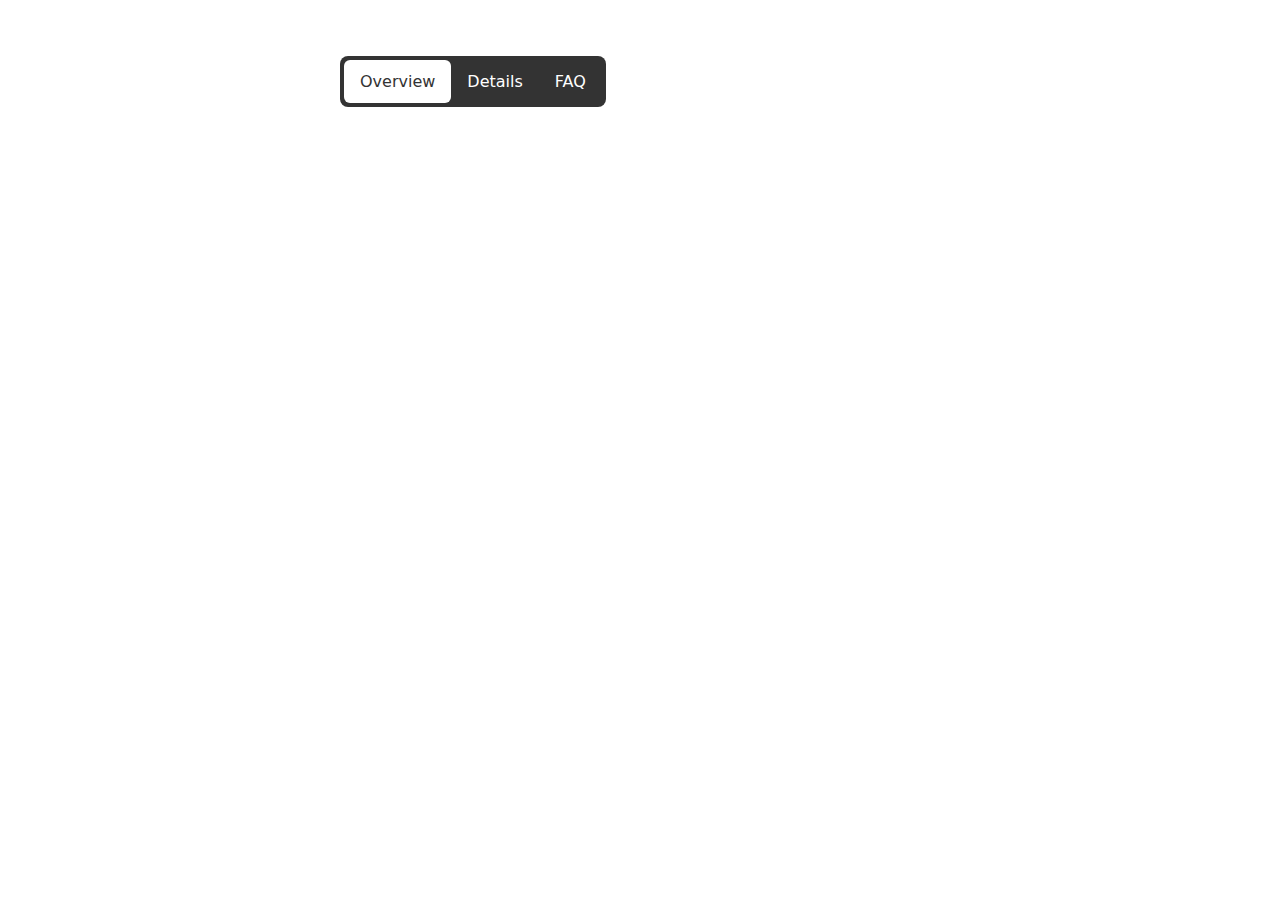
<file: tabs/index.html>
<!DOCTYPE html>
<html lang="en">

<head>
    <meta charset="UTF-8" />
    <meta name="viewport" content="width=device-width, initial-scale=1.0" />
    <title>Animated Tabs</title>
    <link rel="stylesheet" href="tabs.css" />
    <script type="module">
        import { createTabs } from './tabs.js';
        createTabs('.tabs'); 
    </script>

</head>

<body>

    <div class="tabs">
        <div class="tab-list" role="tablist">
            <div class="tab active" data-tab="overview">Overview</div>
            <div class="tab" data-tab="details">Details</div>
            <div class="tab" data-tab="faq">FAQ</div>
            <div class="tab-indicator"></div>
        </div>

        <div class="tab-panels">
            <div class="tab-panel active" data-panel="overview">
                <h2>Overview</h2>
                <p>This is the overview content.</p>
            </div>
            <div class="tab-panel" data-panel="details">
                <h2>Details</h2>
                <p>This is the details content.</p>
            </div>
            <div class="tab-panel" data-panel="faq">
                <h2>FAQ</h2>
                <p>This is the FAQ content.</p>
            </div>
        </div>

    </div>


</body>

</html>
</file>
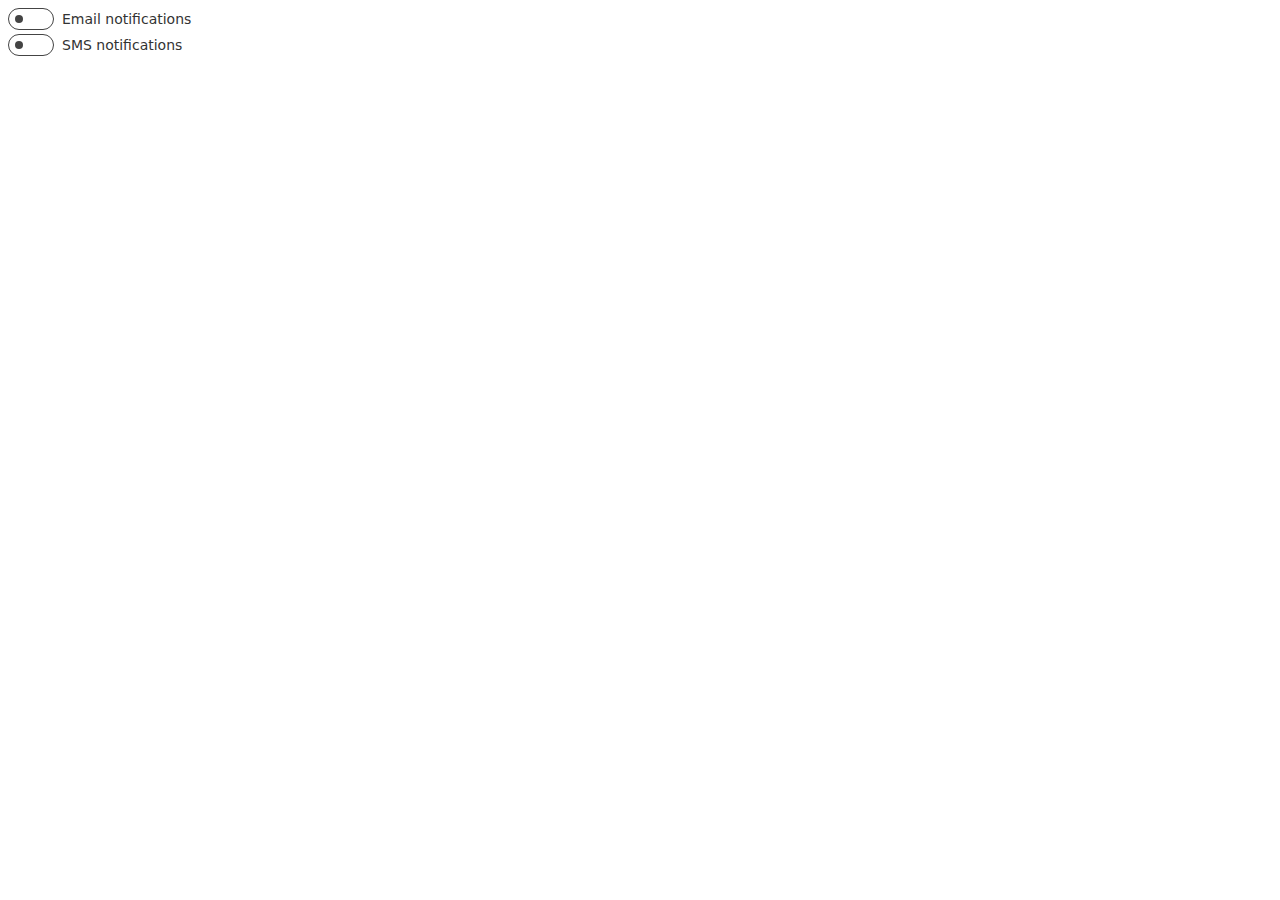
<file: async switch/demo.html>
<!DOCTYPE html>
<html lang="en">

<head>
    <meta charset="UTF-8" />
    <meta name="viewport" content="width=device-width, initial-scale=1.0" />
    <title>Async Switch</title>
    <link rel="stylesheet" href="./async-switch.css" />
    <script type="module">
        import AsyncSwitch from './async-switch.js';
        import Toast from './toast.js';

        const showToast = Toast({ duration: 2500 });


        // fake API: 800ms delay, 25% failure rate
        async function fakeSave(nextState, el) {
            await new Promise((resolve) => setTimeout(resolve, 800));

            if (Math.random() < 0.25) {
                throw new Error('Network error');
            }
        }

        AsyncSwitch('.switch', {
            save: fakeSave,
            toast: showToast,
            onChange: (state, el) => {
                console.log(el.dataset.name, "is now", state ? "ON" : "OFF");
            },
        });

    </script>

</head>

<body>
    <div class="switch-wrapper">

        <div class="switch" data-name="email-notifs">
            <div class="switch-thumb"></div>
        </div>

        <span class="switch-label">Email notifications</span>
    </div></br>

    <div class="switch-wrapper">

        <div class="switch" data-name="sms-notifs">
            <div class="switch-thumb"></div>
        </div>

        <span class="switch-label">SMS notifications</span>
    </div>

</body>

</html>
</file>
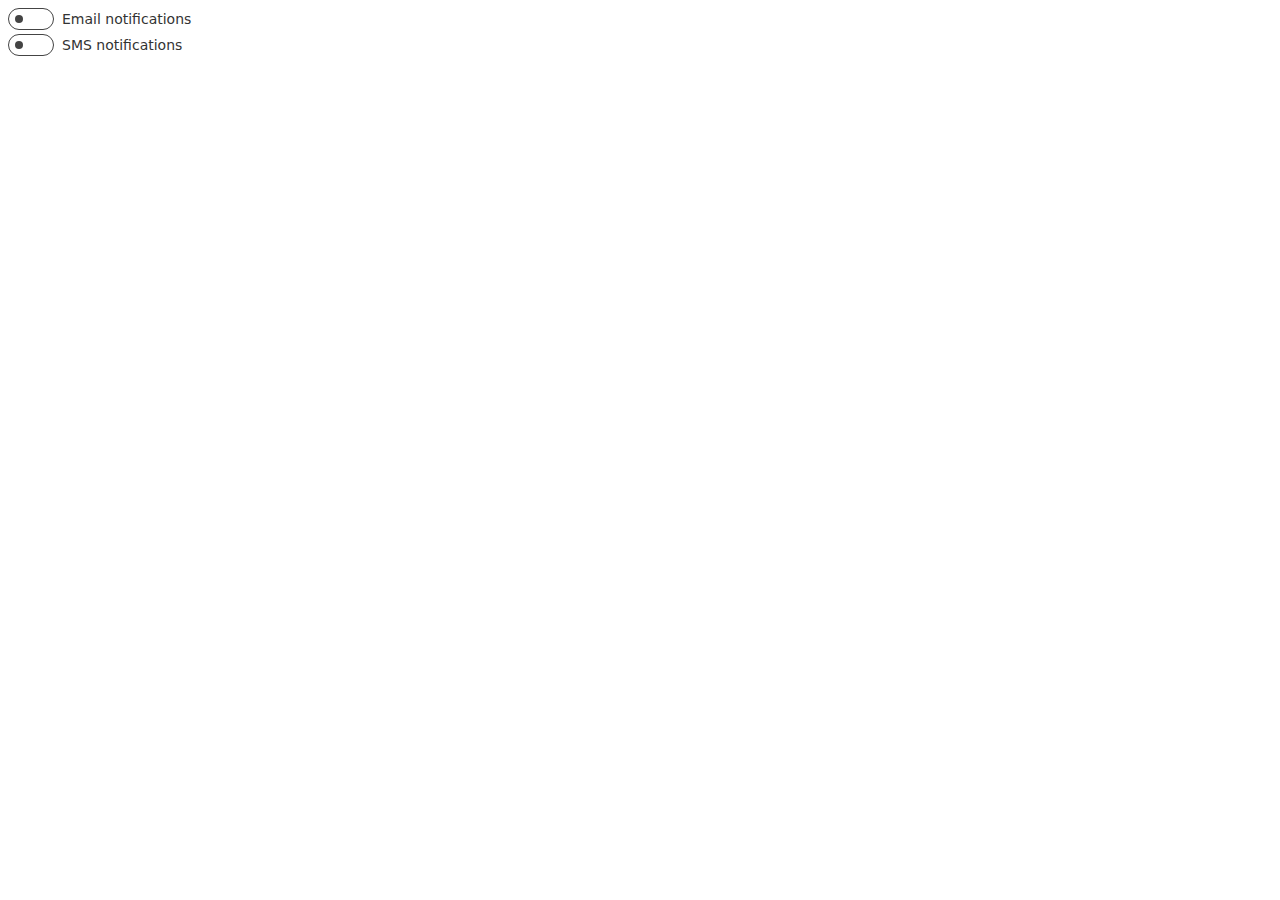
<file: demos/async-switch.html>
<!DOCTYPE html>
<html lang="en">

<head>
    <meta charset="UTF-8" />
    <meta name="viewport" content="width=device-width, initial-scale=1.0" />
    <title>Async Switch</title>
    <link rel="stylesheet" href="../async-switch/async-switch.css" />
    <script type="module">
        import AsyncSwitch from '../async-switch/async-switch.js';
        import Toast from '../async-switch/toast.js';
        import { sleep, maybeFail } from '../utils/asyncHelpers.js';

        const showToast = Toast({ duration: 2500 });

        async function fakeSave(nextState, el) {
            await sleep(800);
            maybeFail(0.25);
        }

        AsyncSwitch('.switch', {
            save: fakeSave,
            toast: showToast,
            onChange: (state, el) => {
                console.log(el.dataset.name, "is now", state ? "ON" : "OFF");
            },
        });

    </script>

</head>

<body>
    <div class="switch-wrapper">

        <div class="switch" data-name="email-notifs">
            <div class="switch-thumb"></div>
        </div>

        <span class="switch-label">Email notifications</span>
    </div></br>

    <div class="switch-wrapper">

        <div class="switch" data-name="sms-notifs">
            <div class="switch-thumb"></div>
        </div>

        <span class="switch-label">SMS notifications</span>
    </div>

</body>

</html>
</file>
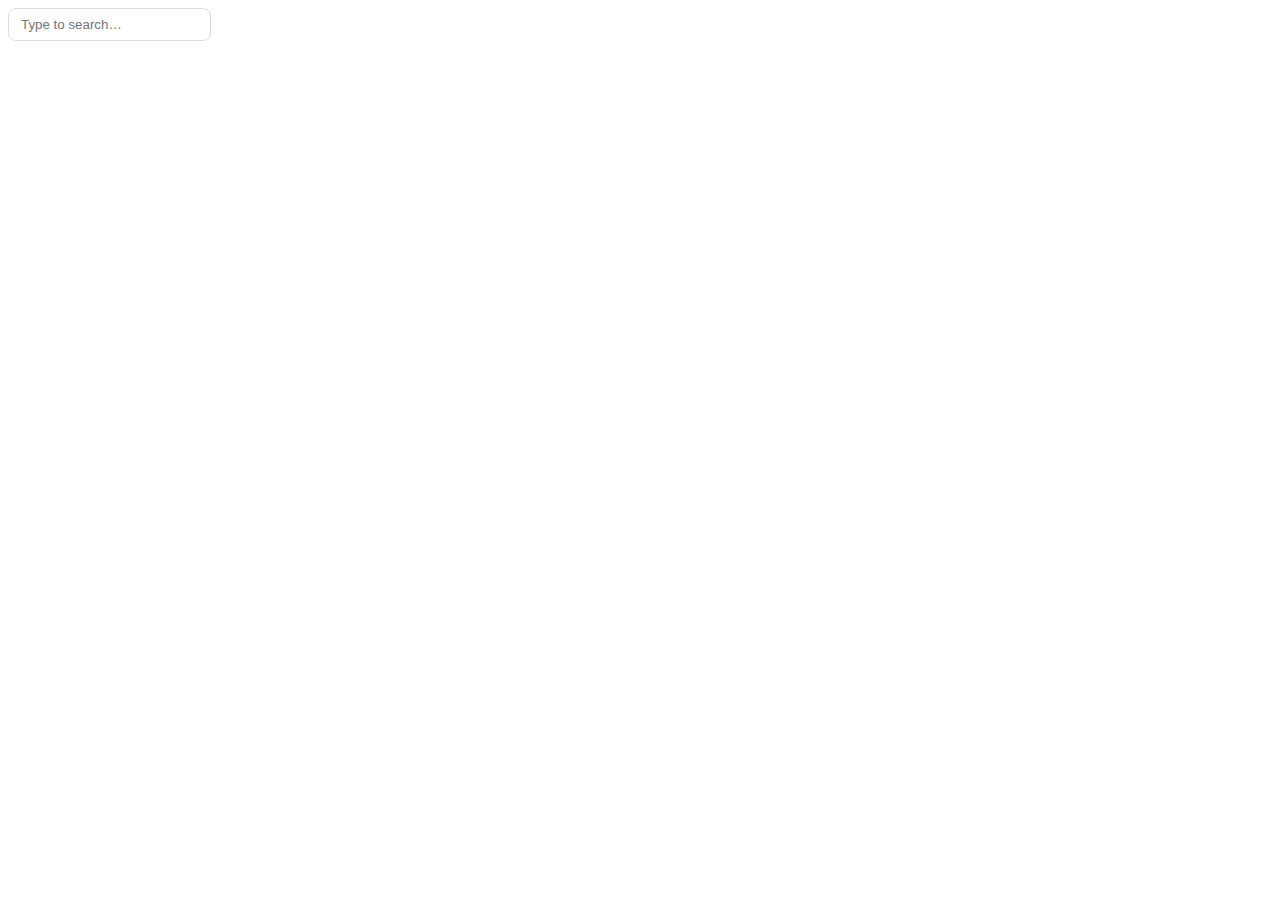
<file: demos/debounced-input.html>
<!DOCTYPE html>
<html lang="en">

<head>
    <meta charset="UTF-8" />
    <meta name="viewport" content="width=device-width, initial-scale=1.0" />
    <title>Async Switch</title>
    <link rel="stylesheet" href="../debounced-input/debounced-input.css" />
    <script type="module">
        import DebouncedInput from '../debounced-input/index.js';

        const items = [
            { id: '1', label: 'Cat' },
            { id: '2', label: 'Caterpillar' },
            { id: '3', label: 'Dog' },
            { id: '4', label: 'Dolphin' },
        ];

        async function search(query) {
            await new Promise((r) => setTimeout(r, 500));
            const q = query.toLowerCase();
            return items.filter((x) => x.label.toLowerCase().includes(q));
        }

        DebouncedInput('.debounced-input', {
            delayMs: 300,
            minLength: 2,
            search
        });

    </script>

</head>

<body>
    <div class="debounced-input">
        <input class="input" type="text" placeholder="Type to search…" /></br>
        <div class="status" aria-live="polite"></div></br>
        <ul class="results"></ul>
    </div>


</body>

</html>
</file>
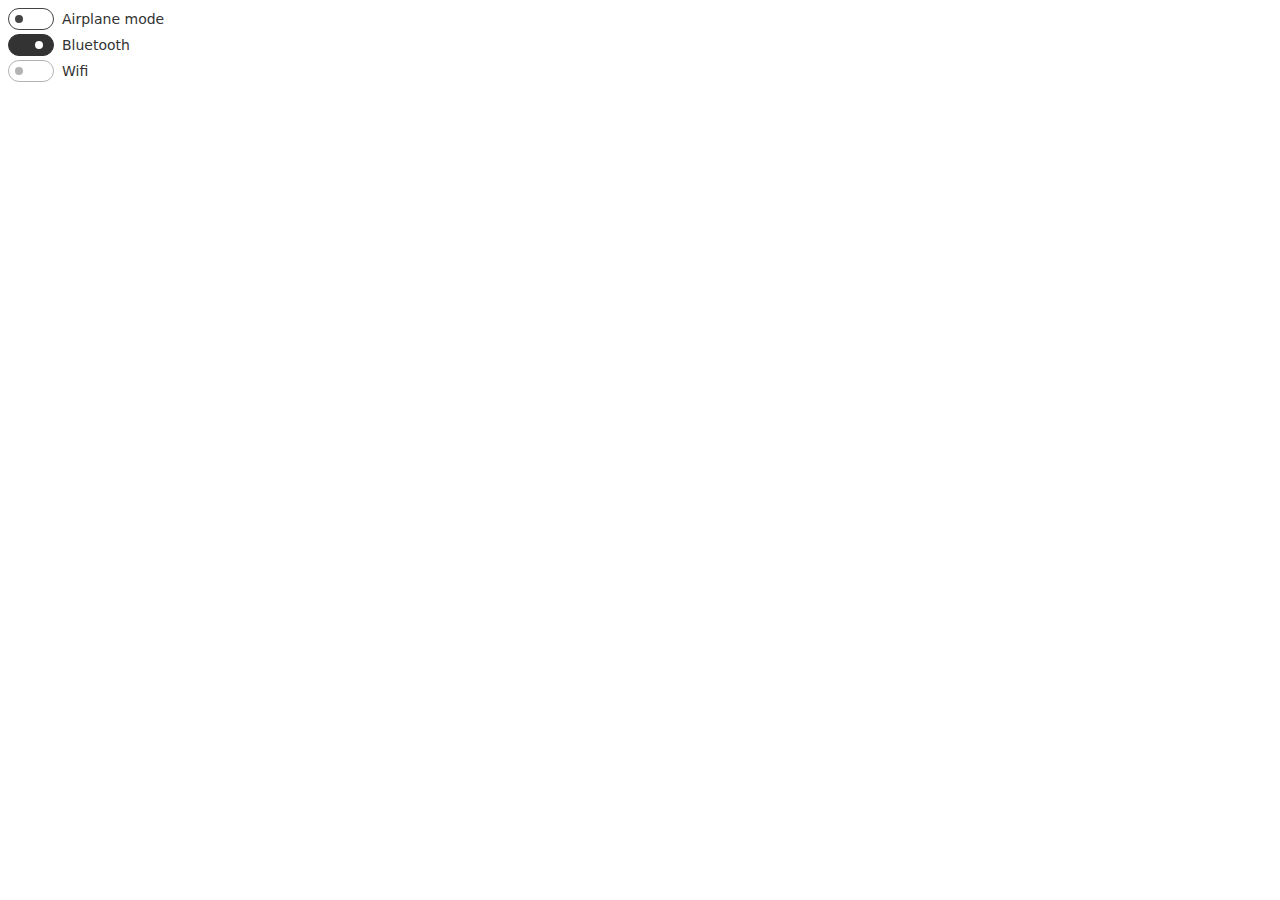
<file: demos/switch-multi.html>
<!DOCTYPE html>
<html lang="en">

<head>
    <meta charset="UTF-8" />
    <meta name="viewport" content="width=device-width, initial-scale=1.0" />
    <title>Multi Switches</title>
    <link rel="stylesheet" href="../switch/switch.css" />
    <script type="module">
        import Switch from '../switch/switch.js';

        Switch('.switch', {
            onChange: (state, el) => {
                console.log('Changed:', el.dataset.name, 'Now:', state);
            }
        });

    </script>

</head>

<body>
    <div class="switch-wrapper">

        <div class="switch" data-name="airplane-mode">
            <div class="switch-thumb"></div>
        </div>

        <span class="switch-label">Airplane mode</span>
    </div></br>

    <div class="switch-wrapper">

        <div class="switch on" data-name="bluetooth">
            <div class="switch-thumb"></div>
        </div>

        <span class="switch-label">Bluetooth</span>
    </div></br>

    <div class="switch-wrapper">

        <div class="switch disabled" data-name="wifi">
            <div class="switch-thumb"></div>
        </div>

        <span class="switch-label">Wifi</span>
    </div>

</body>

</html>
</file>
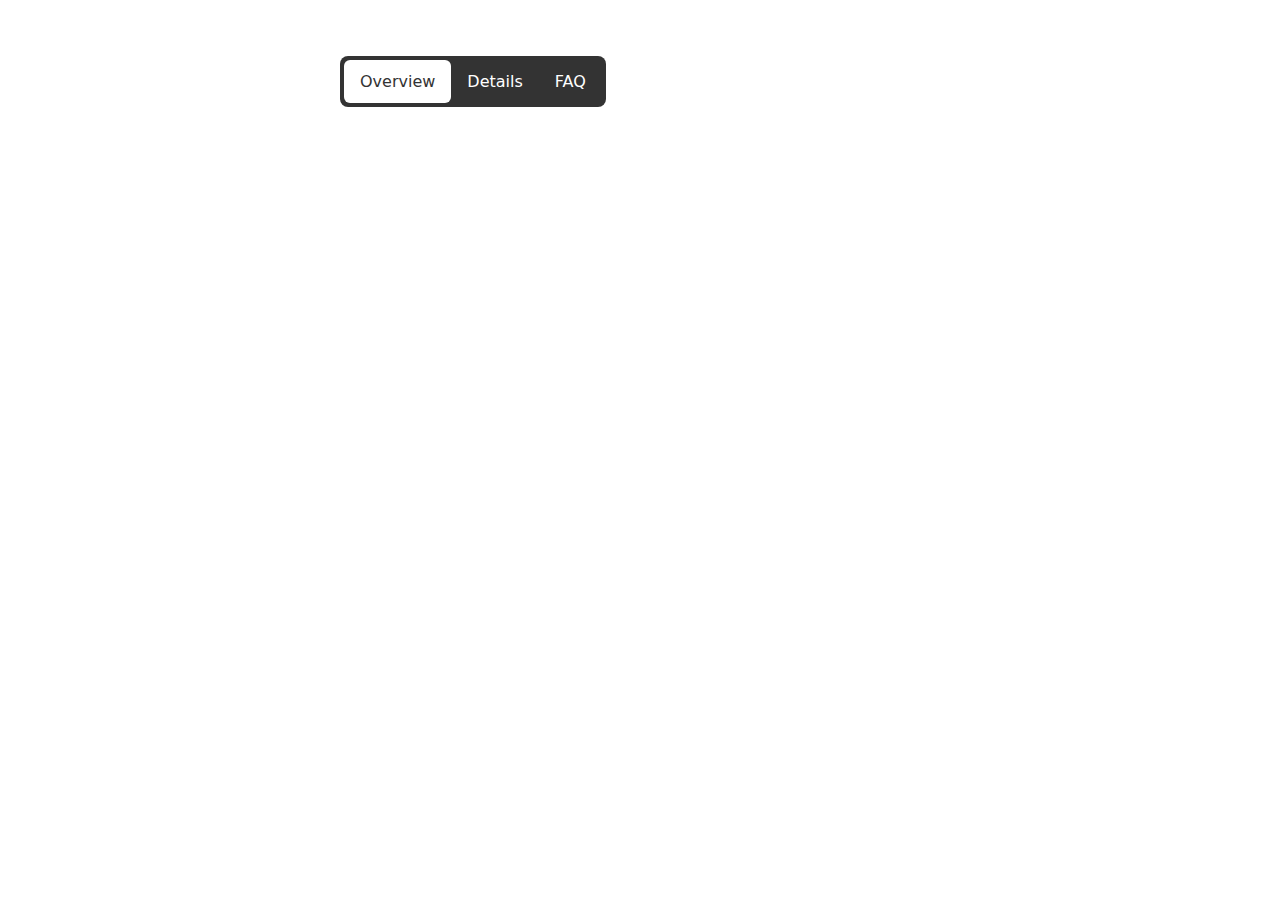
<file: demos/tabs.html>
<!DOCTYPE html>
<html lang="en">

<head>
    <meta charset="UTF-8" />
    <meta name="viewport" content="width=device-width, initial-scale=1.0" />
    <title>Animated Tabs</title>
    <link rel="stylesheet" href="../tabs/tabs.css" />
    <script type="module">
        import { createTabs } from '../tabs/tabs.js';
        createTabs('.tabs'); 
    </script>

</head>

<body>

    <div class="tabs">
        <div class="tab-list" role="tablist">
            <div class="tab active" data-tab="overview">Overview</div>
            <div class="tab" data-tab="details">Details</div>
            <div class="tab" data-tab="faq">FAQ</div>
            <div class="tab-indicator"></div>
        </div>

        <div class="tab-panels">
            <div class="tab-panel active" data-panel="overview">
                <h2>Overview</h2>
                <p>This is the overview content.</p>
            </div>
            <div class="tab-panel" data-panel="details">
                <h2>Details</h2>
                <p>This is the details content.</p>
            </div>
            <div class="tab-panel" data-panel="faq">
                <h2>FAQ</h2>
                <p>This is the FAQ content.</p>
            </div>
        </div>

    </div>


</body>

</html>
</file>
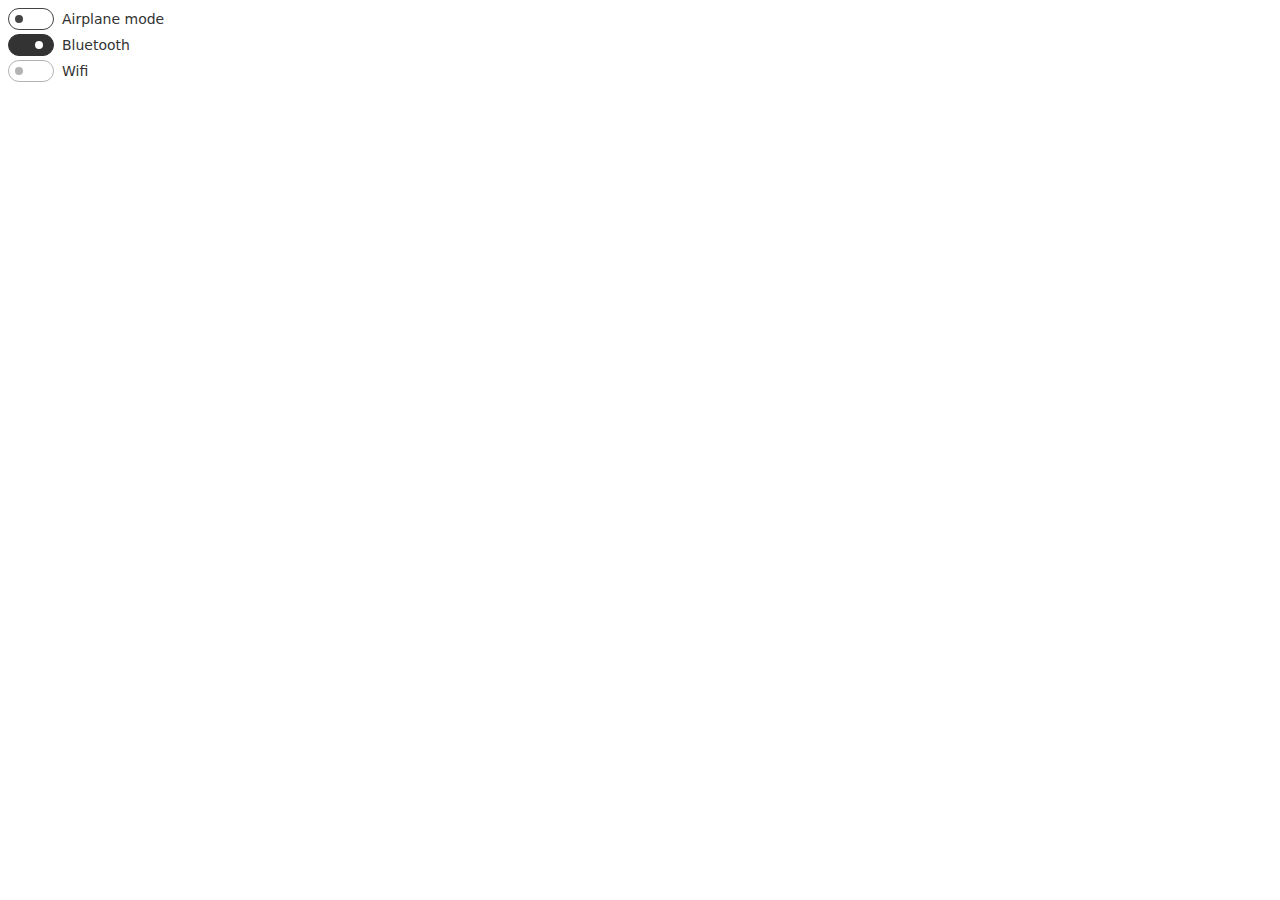
<file: switch/demos/multi.html>
<!DOCTYPE html>
<html lang="en">

<head>
    <meta charset="UTF-8" />
    <meta name="viewport" content="width=device-width, initial-scale=1.0" />
    <title>Multi Switches</title>
    <link rel="stylesheet" href="../switch.css" />
    <script type="module">
        import Switch from '../switch.js';

        Switch('.switch', {
            onChange: (state, el) => {
                console.log('Changed:', el.dataset.name, 'Now:', state);
            }
        });

    </script>

</head>

<body>
    <div class="switch-wrapper">

        <div class="switch" data-name="airplane-mode">
            <div class="switch-thumb"></div>
        </div>

        <span class="switch-label">Airplane mode</span>
    </div></br>

    <div class="switch-wrapper">

        <div class="switch on" data-name="bluetooth">
            <div class="switch-thumb"></div>
        </div>

        <span class="switch-label">Bluetooth</span>
    </div></br>

    <div class="switch-wrapper">

        <div class="switch disabled" data-name="wifi">
            <div class="switch-thumb"></div>
        </div>

        <span class="switch-label">Wifi</span>
    </div>

</body>

</html>
</file>
<file: tabs/tabs.css>
:root {
    --tab-transition: 300ms cubic-bezier(.4, 0, .2, 1);
}


body {
    font-family: system-ui, sans-serif;
    padding: 3rem;
    background: #fff;
}

.tabs {
    max-width: 600px;
    margin: 0 auto;
}

.tab-list {
    position: relative;
    display: inline-flex;
    background-color: #333;
    border-radius: 8px;
    padding: 4px;
}

.tab {
    position: relative;
    flex: 1;
    padding: 0.75rem 1rem;
    cursor: pointer;
    user-select: none;
    font-size: 1rem;
    color: #fff;
    z-index: 1;
    transition: color var(--tab-transition);
}

.tab.active {
    color: #333;
}

.tab:active {
    transform: scale(0.97);
    background-color: #444;
    box-shadow: inset 0 2px 4px rgba(0, 0, 0, 0.3);
}


.tab-indicator {
    position: absolute;
    bottom: 4px;
    left: 0;
    height: calc(100% - 8px);
    background-color: #fff;
    border-radius: 6px;

    transform-origin: left center;
    transform: translateX(0) scaleX(0);
    opacity: 0;

    transition:
        transform var(--tab-transition),
        opacity var(--tab-transition);
}

.tab-panel {
    display: none;
    opacity: 0;
    transform: translateY(10px);
}

.tab-panel.active {
    display: block;
    animation: fadeIn 0.4s cubic-bezier(.4, 0, .2, 1) forwards;
}

@keyframes fadeIn {
    from {
        opacity: 0;
        transform: translateY(10px);
    }

    to {
        opacity: 1;
        transform: translateY(0);
    }
}

@media (prefers-reduced-motion: reduce) {

    .tab,
    .tab-indicator {
        transition: none;
    }
}
</file>
<file: async switch/async-switch.css>
:root {
    --switch-transition: 300ms cubic-bezier(.4, 0, .2, 1);
}

.switch-wrapper {
    display: inline-flex;
    align-items: center;
    gap: 0.5rem;
    font-family: system-ui, sans-serif;
}

.switch-label {
    font-size: 0.875rem;
    color: #333;
}

.switch {
    width: 44px;
    height: 20px;
    background-color: #fff;
    border: 1px solid #444;
    border-radius: 999px;
    position: relative;
    cursor: pointer;

    transition: background-color var(--switch-transition);
}

.switch-thumb {
    width: 8px;
    height: 8px;
    background-color: #444;
    border-radius: 50%;

    position: absolute;
    top: 6px;
    left: 6px;

    transition: transform var(--switch-transition);
}

.switch.on {
    background-color: #333;
    border: 1px solid #333;
}

.switch.on .switch-thumb {
    background-color: #fff;
    transform: translateX(20px);
}

.switch.disabled {
    opacity: 0.4;
    cursor: not-allowed;
}

.switch.loading {
    opacity: 0.7;
    cursor: progress;
}

.switch.loading .switch-thumb {
    filter: saturate(0.8);
}

/* --- TOAST --- */
.toast-container {
    position: fixed;
    left: 50%;
    bottom: 20px;
    transform: translateX(-50%);
    display: grid;
    gap: 10px;
    z-index: 9999;
    pointer-events: none;
}

.toast {
    pointer-events: auto;
    min-width: 220px;
    max-width: 420px;
    padding: 10px 12px;
    border-radius: 10px;
    border: 1px solid #ddd;
    background: #fff;
    color: #333;
    font-family: system-ui, sans-serif;
    font-size: 0.875rem;
    box-shadow: 0 8px 24px rgba(0, 0, 0, 0.12);

    opacity: 0;
    transform: translateY(8px);
    transition: opacity 180ms ease, transform 180ms ease;
}

.toast--show {
    opacity: 1;
    transform: translateY(0);
}

.toast--error {
    border-color: #e11d48;
    background: #fff1f2;
}
</file>
<file: async-switch/async-switch.css>
:root {
    --switch-transition: 300ms cubic-bezier(.4, 0, .2, 1);
}

.switch-wrapper {
    display: inline-flex;
    align-items: center;
    gap: 0.5rem;
    font-family: system-ui, sans-serif;
}

.switch-label {
    font-size: 0.875rem;
    color: #333;
}

.switch {
    width: 44px;
    height: 20px;
    background-color: #fff;
    border: 1px solid #444;
    border-radius: 999px;
    position: relative;
    cursor: pointer;

    transition: background-color var(--switch-transition);
}

.switch-thumb {
    width: 8px;
    height: 8px;
    background-color: #444;
    border-radius: 50%;

    position: absolute;
    top: 6px;
    left: 6px;

    transition: transform var(--switch-transition);
}

.switch.on {
    background-color: #333;
    border: 1px solid #333;
}

.switch.on .switch-thumb {
    background-color: #fff;
    transform: translateX(20px);
}

.switch.disabled {
    opacity: 0.4;
    cursor: not-allowed;
}

.switch.loading {
    opacity: 0.7;
    cursor: progress;
}

.switch.loading .switch-thumb {
    filter: saturate(0.8);
}

/* --- TOAST --- */
.toast-container {
    position: fixed;
    left: 50%;
    bottom: 20px;
    transform: translateX(-50%);
    display: grid;
    gap: 10px;
    z-index: 9999;
    pointer-events: none;
}

.toast {
    pointer-events: auto;
    min-width: 220px;
    max-width: 420px;
    padding: 10px 12px;
    border-radius: 10px;
    border: 1px solid #ddd;
    background: #fff;
    color: #333;
    font-family: system-ui, sans-serif;
    font-size: 0.875rem;
    box-shadow: 0 8px 24px rgba(0, 0, 0, 0.12);

    opacity: 0;
    transform: translateY(8px);
    transition: opacity 180ms ease, transform 180ms ease;
}

.toast--show {
    opacity: 1;
    transform: translateY(0);
}

.toast--error {
    border-color: #e11d48;
    background: #fff1f2;
}
</file>
<file: debounced-input/debounced-input.css>
.debounced-input {
    display: inline-block;
    align-items: center;
    gap: 0.5rem;

    font-family: system-ui, sans-serif;
    color: #333;
    font-size: 0.875rem;
}

.debounced-input input {
    border: 1px solid #ddd;
    border-radius: 8px;

    color: #555;

    padding: 0.5rem 0.75rem;
}

.debounced-input input:focus {
    border: 1px solid #555;
}

.debounced-input input:disabled {
    border: 1px solid #555;
    background-color: #eee;
    cursor: not-allowed;
}

.debounced-input .status {
    margin: 0.75rem 0;
}

.debounced-input.loading .status {
    opacity: 0.7;
}

.debounced-input .results li {
    cursor: pointer;
    padding: 0.25rem 0.75rem;
}

.debounced-input .results li:hover {
    background-color: #f3f3f3;
}
</file>
<file: switch/switch.css>
:root {
    --switch-transition: 300ms cubic-bezier(.4, 0, .2, 1);
}

.switch-wrapper {
    display: inline-flex;
    align-items: center;
    gap: 0.5rem;
    font-family: system-ui, sans-serif;
}

.switch-label {
    font-size: 0.875rem;
    color: #333;
}

.switch {
    width: 44px;
    height: 20px;
    background-color: #fff;
    border: 1px solid #444;
    border-radius: 999px;
    position: relative;
    cursor: pointer;

    transition: background-color var(--switch-transition);
}

.switch-thumb {
    width: 8px;
    height: 8px;
    background-color: #444;
    border-radius: 50%;

    position: absolute;
    top: 6px;
    left: 6px;

    transition: transform var(--switch-transition);
}

/* ON state */
.switch.on {
    background-color: #333;
    border: 1px solid #333;
}

.switch.on .switch-thumb {
    background-color: #fff;
    transform: translateX(20px);
}

.switch.disabled {
    opacity: 0.4;
    cursor: not-allowed;
}
</file>
